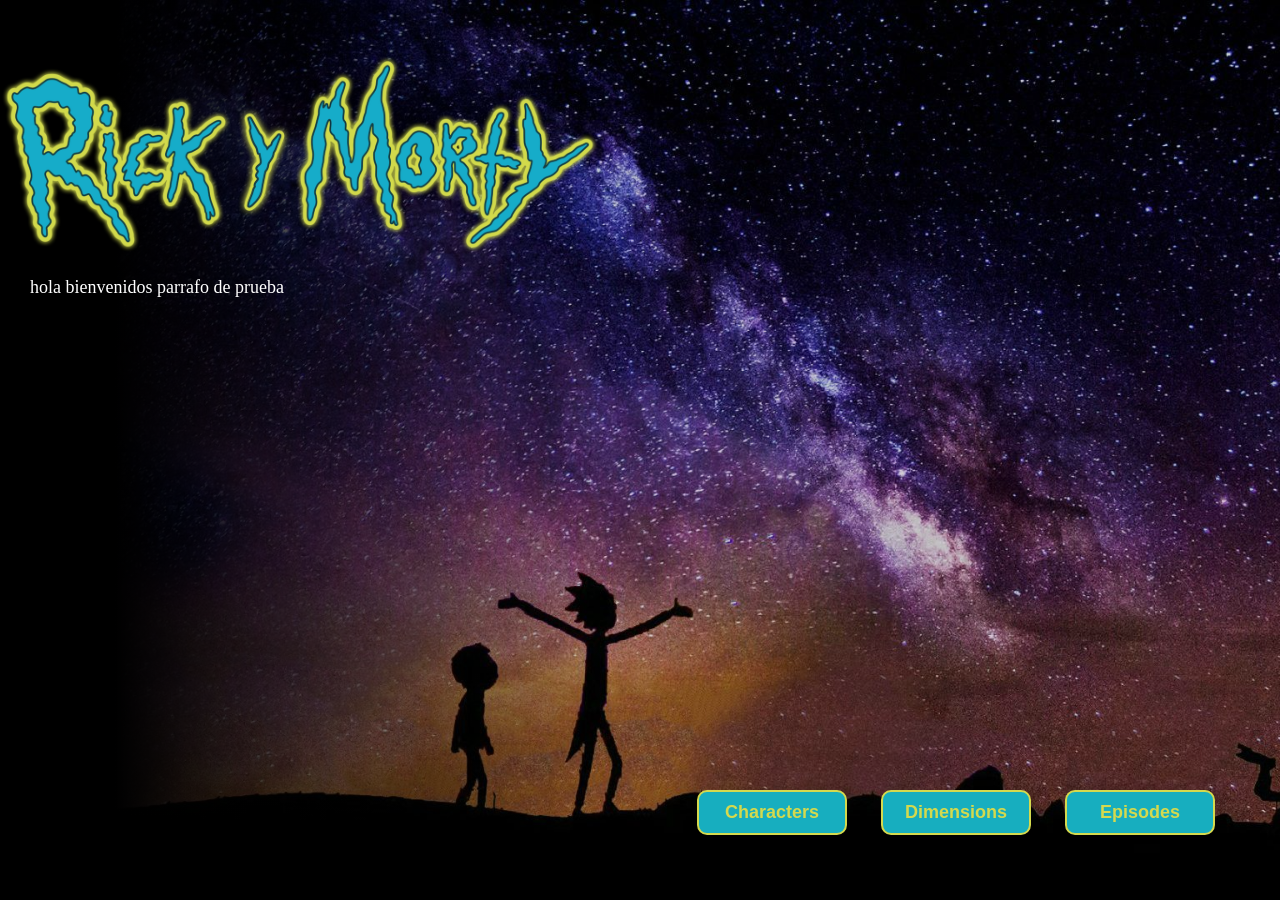
<file: index.html>
<!DOCTYPE html>
<html>
  <head>
    <meta charset="utf-8">
    <title>Data Lovers</title>
    <link rel="stylesheet" href="style.css" />
  </head>
  <body>

    <div id="titulo">
        <img src="./img/Rick.png">
          <p>hola bienvenidos parrafo de prueba</p>
        <div id="botones">
          <button>Characters</button>
          <button>Dimensions</button>
          <button>Episodes</button>
        </div>
  
    </div>
   
    
    <script src="main.js" type="module"></script>
  </body>
</html>
</file>
<file: style.css>
body{
    background-image: url(./img/fondo.jpg);
    height: 100%;
    background-position: center; 
    background-repeat: no-repeat; 
    background-size: cover;
    background-attachment: fixed;
    padding: 0;
    margin: 0%;
}
#titulo img{
    width: 600px;
}
#titulo{
    background: linear-gradient(90deg, rgba(0,0,0,1) 9%, rgba(0,0,0,0.165703781512605) 47%);
    background-repeat: no-repeat; 
    background-size: cover;
    background-attachment: fixed;
    width: 100%;
    height: 100vmin;
}
#titulo p{
    color: white;
    align-content: left;
    margin-left: 30px;
    font-size:large;
}
#titulo button{
    background: #17aebf;
    border: 2px solid #D4D94E;
    border-radius: 10px;
    color:#D4D94E ;
    padding: 10px 15px;
    margin: 15px;
    font-weight: bold;
    font-size: large;
    width: 150px;
}
#botones{
    position: fixed;
    bottom: 50px;
    right: 50px;
}
</file>
